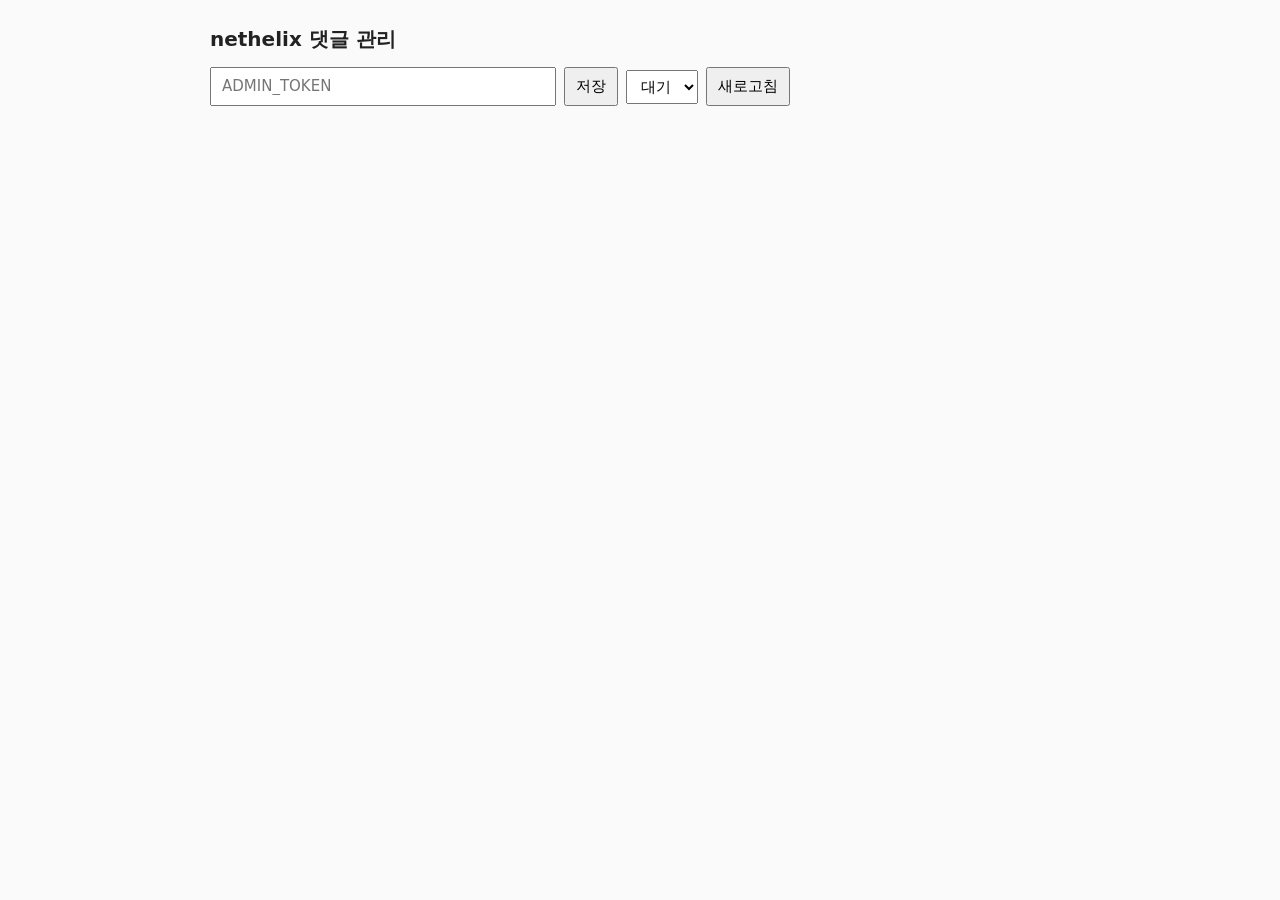
<file: static/admin/index.html>
<!doctype html>
<html lang="ko"><head><meta charset="utf-8"><meta name="viewport" content="width=device-width,initial-scale=1">
<meta name="robots" content="noindex,nofollow"><title>nethelix 댓글 관리</title>
<style>
body{font:15px/1.5 system-ui,-apple-system,sans-serif;max-width:860px;margin:24px auto;padding:0 16px;color:#222;background:#fafafa}
h1{font-size:20px}input,button,select{font:inherit;padding:6px 10px}
.row{display:flex;gap:8px;align-items:center;flex-wrap:wrap;margin-bottom:12px}
.item{background:#fff;border:1px solid #ddd;border-radius:8px;padding:12px 14px;margin:10px 0}
.meta{font-size:13px;color:#666;display:flex;gap:10px;flex-wrap:wrap}.body{white-space:pre-wrap;margin:8px 0}
.act button{margin-right:6px}.ok{color:#177245}.pending{color:#b26a00}.rejected{color:#999}
</style></head><body>
<h1>nethelix 댓글 관리</h1>
<div class="row"><input id="token" type="password" placeholder="ADMIN_TOKEN" size="36"><button id="save">저장</button>
<select id="status"><option value="pending">대기</option><option value="approved">공개</option><option value="rejected">거절</option><option value="all">전체</option></select>
<button id="reload">새로고침</button><span id="msg"></span></div>
<div id="list"></div>
<script>
const $=s=>document.querySelector(s);const tokenEl=$('#token');tokenEl.value=localStorage.getItem('nethelix_admin_token')||'';
$('#save').onclick=()=>{localStorage.setItem('nethelix_admin_token',tokenEl.value);load();};
$('#reload').onclick=load;$('#status').onchange=load;
const esc=s=>String(s).replace(/[&<>"']/g,c=>({'&':'&amp;','<':'&lt;','>':'&gt;','"':'&quot;',"'":'&#39;'}[c]));
const hdr=()=>({'authorization':'Bearer '+tokenEl.value,'content-type':'application/json'});
async function load(){$('#msg').textContent='불러오는 중…';try{const r=await fetch('/api/admin/comments?status='+$('#status').value,{headers:hdr()});const d=await r.json();if(!r.ok)throw new Error(d.error||r.status);$('#msg').textContent=d.comments.length+'개';
$('#list').innerHTML=d.comments.map(c=>`<div class="item"><div class="meta"><b>${esc(c.name)}</b><span>${esc(c.page)}</span><span>${esc(c.created_at)} UTC</span><span class="${c.status==='approved'?'ok':c.status}">${c.status}</span></div><div class="body">${esc(c.body)}</div><div class="act"><button data-a="approve" data-id="${c.id}">공개</button><button data-a="reject" data-id="${c.id}">거절</button><button data-a="delete" data-id="${c.id}">삭제</button></div></div>`).join('')||'<p>없음</p>';
}catch(e){$('#msg').textContent='오류: '+e.message;}}
$('#list').onclick=async e=>{const b=e.target.closest('button[data-a]');if(!b)return;if(b.dataset.a==='delete'&&!confirm('삭제할까요?'))return;
const r=await fetch('/api/admin/comments',{method:'POST',headers:hdr(),body:JSON.stringify({id:Number(b.dataset.id),action:b.dataset.a})});if(!r.ok){alert('실패 '+r.status);return;}load();};
if(tokenEl.value)load();
</script></body></html>
</file>
